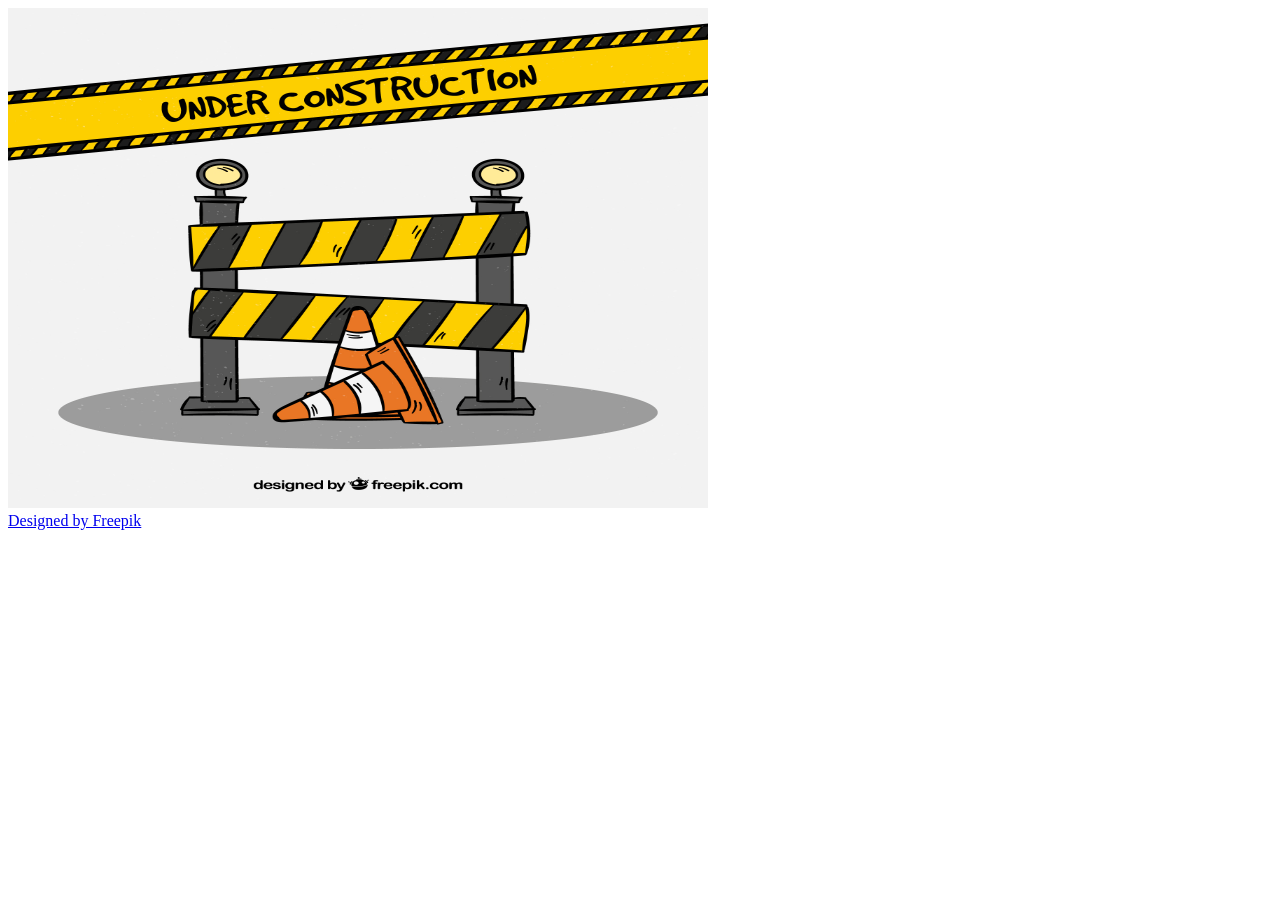
<file: undConstruct.html>
<!DOCTYPE html>
<html lang="en">
<head>
    <meta charset="UTF-8">
    <meta name="viewport" content="width=device-width, initial-scale=1.0">
    <title>under construction</title>
</head>
<body>
    <img src="images/underContruct.jpg" alt="still under construction" width="700px" height="500px"><br>
    <a href="http://www.freepik.com">Designed by Freepik</a>

</body>
</html>
</file>
